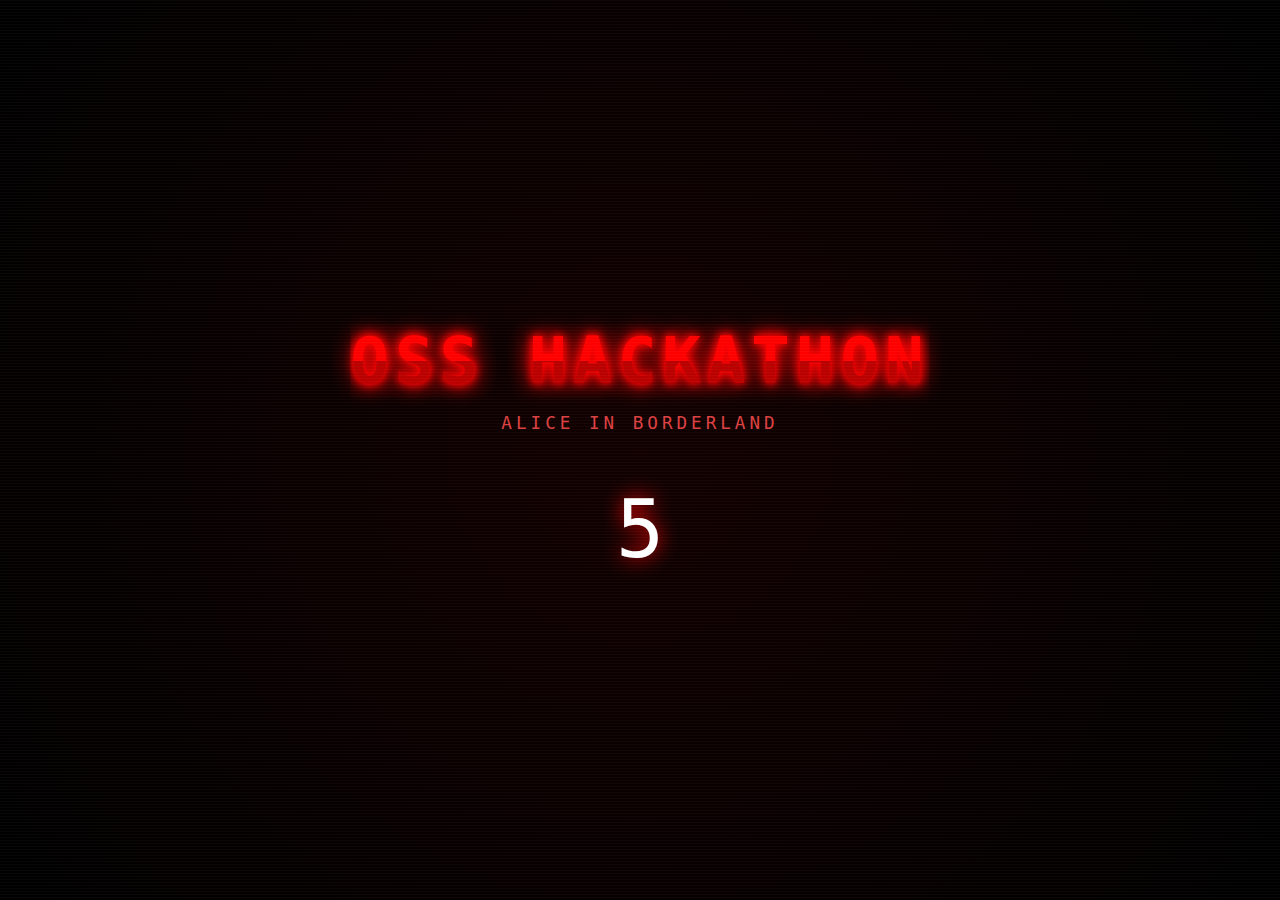
<file: intro.html>
<!DOCTYPE html>
<html lang="en">
    <meta charset="UTF-8">
    <meta name="viewport" content="width=device-width, initial-scale=1.0">
<head>
  <title>Entering the Arena...</title>

  <!-- INTERNAL STYLES -->
  <style>
    * {
      margin: 0;
      padding: 0;
      box-sizing: border-box;
      font-family: 'Orbitron', monospace;
    }

    body.intro {
      height: 100vh;
      background: radial-gradient(circle at center, #120000, #000000);
      display: flex;
      align-items: center;
      justify-content: center;
      overflow: hidden;
      color: white;
    }

    .intro-screen {
      text-align: center;
      animation: fadeIn 1.5s ease-in-out;
    }

    /* GLITCH TITLE */
    .glitch {
      font-size: 4rem;
      color: #ff0000;
      position: relative;
      text-transform: uppercase;
      letter-spacing: 6px;
      text-shadow:
        0 0 10px red,
        0 0 25px red;
      animation: flicker 2s infinite;
    }

    .glitch::before,
    .glitch::after {
      content: attr(data-text);
      position: absolute;
      left: 0;
      width: 100%;
      opacity: 0.8;
    }

    .glitch::before {
      color: #ff0000;
      clip-path: inset(0 0 50% 0);
      animation: glitchTop 1.5s infinite;
    }

    .glitch::after {
      color: #aa0000;
      clip-path: inset(50% 0 0 0);
      animation: glitchBottom 1.2s infinite;
    }

    .sub {
      margin-top: 15px;
      color: #ff4d4d;
      letter-spacing: 4px;
      font-size: 1.1rem;
      opacity: 0.85;
    }

    /* COUNTDOWN */
    #countdown {
      margin-top: 50px;
      font-size: 5rem;
      color: #ffffff;
      text-shadow: 0 0 20px red;
      animation: pulse 1s infinite;
    }

    /* ANIMATIONS */
    @keyframes fadeIn {
      from { opacity: 0; transform: scale(0.9); }
      to { opacity: 1; transform: scale(1); }
    }

    @keyframes flicker {
      0%, 100% { opacity: 1; }
      45% { opacity: 0.8; }
      48% { opacity: 0.4; }
      50% { opacity: 1; }
    }

    @keyframes pulse {
      0% { transform: scale(1); }
      50% { transform: scale(1.2); }
      100% { transform: scale(1); }
    }

    @keyframes glitchTop {
      0% { transform: translate(0); }
      20% { transform: translate(-3px, -3px); }
      40% { transform: translate(3px, 3px); }
      60% { transform: translate(-2px, 2px); }
      80% { transform: translate(2px, -2px); }
      100% { transform: translate(0); }
    }

    @keyframes glitchBottom {
      0% { transform: translate(0); }
      20% { transform: translate(3px, 3px); }
      40% { transform: translate(-3px, -3px); }
      60% { transform: translate(2px, -2px); }
      80% { transform: translate(-2px, 2px); }
      100% { transform: translate(0); }
    }

    /* SCANLINE EFFECT */
    body::after {
      content: "";
      position: fixed;
      inset: 0;
      background: repeating-linear-gradient(
        to bottom,
        rgba(255,255,255,0.03),
        rgba(255,255,255,0.03) 1px,
        transparent 1px,
        transparent 3px
      );
      pointer-events: none;
    }
  </style>
</head>

<body class="intro">

  <div class="intro-screen">
    <h1 class="glitch" data-text="OSS HACKATHON">OSS HACKATHON</h1>
    <p class="sub">ALICE IN BORDERLAND</p>
    <div id="countdown">5</div>
  </div>

  <!-- COUNTDOWN SCRIPT -->
  <script>
    let c = 5;
    const el = document.getElementById("countdown");

    const timer = setInterval(() => {
      c--;
      el.innerText = c;
      if (c === 0) {
        clearInterval(timer);
        window.location.href = "index.html";
      }
    }, 1000);
  </script>

</body>
</html>
</file>
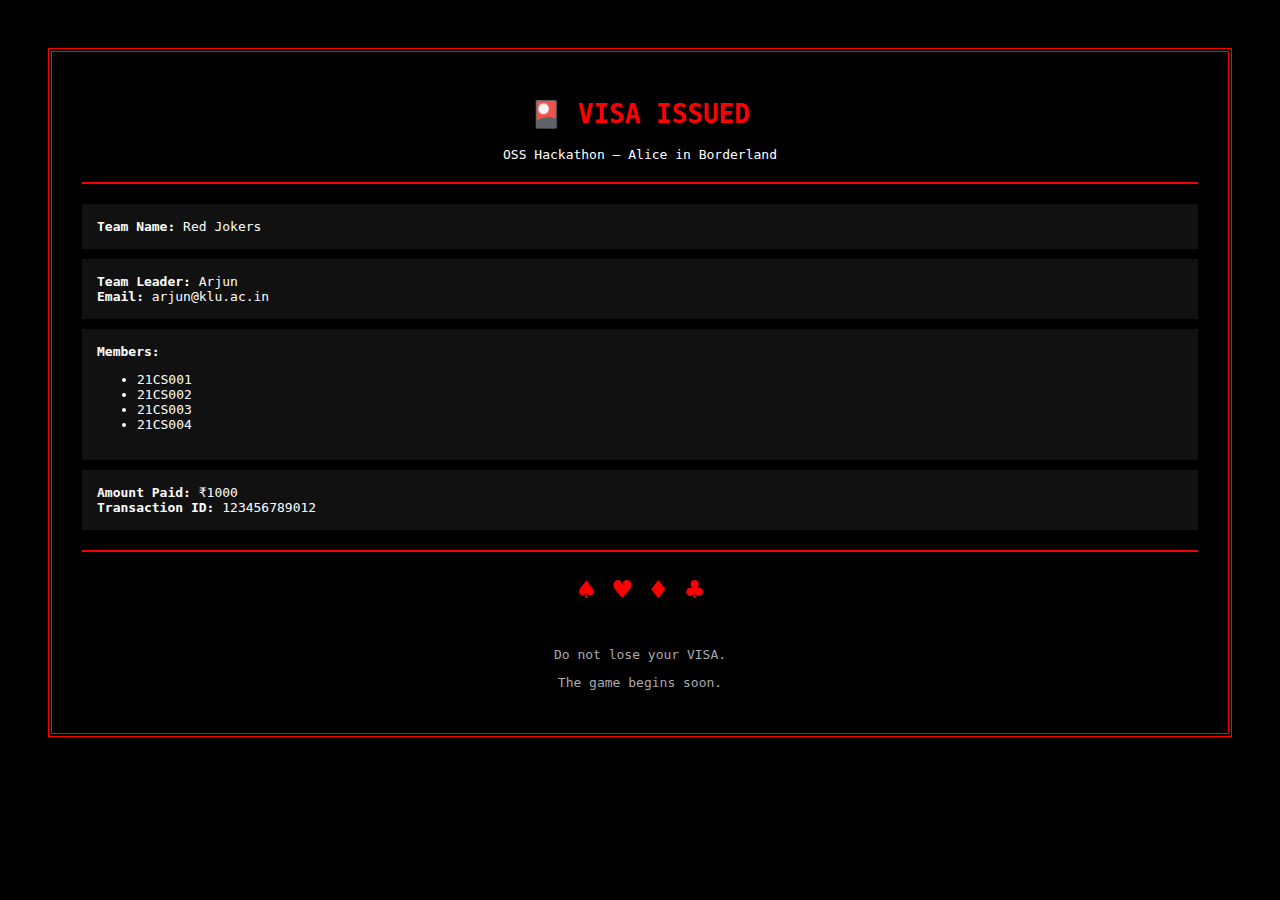
<file: receipt.html>
<!DOCTYPE html>
<html lang="en">
    <meta charset="UTF-8">
    <meta name="viewport" content="width=device-width, initial-scale=1.0">
<head>
<meta charset="UTF-8">
<title>OSS Hackathon Receipt</title>

<style>
body {
  font-family: monospace;
  background: black;
  color: white;
  padding: 40px;
}
.container {
  border: 4px double red;
  padding: 30px;
}
h1 {
  color: red;
  text-align: center;
}
hr {
  border: 1px solid red;
  margin: 20px 0;
}
.box {
  background: #111;
  padding: 15px;
  margin-bottom: 10px;
}
.footer {
  text-align: center;
  margin-top: 40px;
  color: #aaa;
}
.symbols {
  text-align: center;
  font-size: 30px;
  color: red;
}
</style>
</head>

<body>

<div class="container">

<h1>🎴 VISA ISSUED</h1>
<p style="text-align:center">OSS Hackathon — Alice in Borderland</p>

<hr>

<div class="box">
<b>Team Name:</b> Red Jokers
</div>

<div class="box">
<b>Team Leader:</b> Arjun  
<br><b>Email:</b> arjun@klu.ac.in
</div>

<div class="box">
<b>Members:</b>  
<ul>
<li>21CS001</li>
<li>21CS002</li>
<li>21CS003</li>
<li>21CS004</li>
</ul>
</div>

<div class="box">
<b>Amount Paid:</b> ₹1000  
<br><b>Transaction ID:</b> 123456789012
</div>

<hr>

<div class="symbols">♠ ♥ ♦ ♣</div>

<div class="footer">
<p>Do not lose your VISA.</p>
<p>The game begins soon.</p>
</div>

</div>

</body>
</html>
</file>
